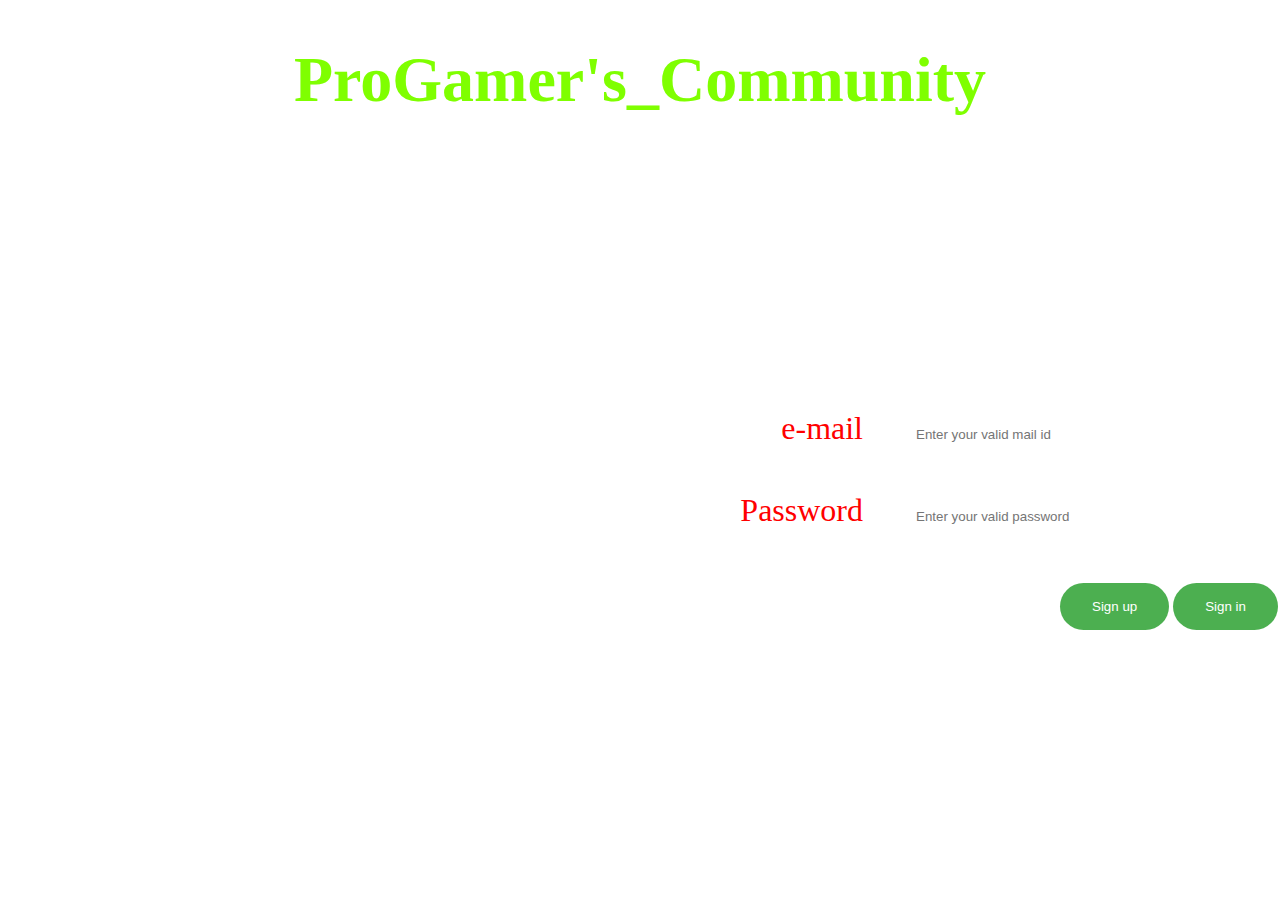
<file: A3/index.html>
<!DOCTYPE html>
    <html>
            <head>
                <title>
                    ProGammersinfo_Log_in
                </title>
                <link rel="stylesheet" href="style.css">
            </head>
            <body>
                <header>
                    <div class="Heading">
                        <h1>ProGamer's_Community</h1>
                    </div>  
                </header>
                <section>
                    <div class="Sign_in">
                        <form action=" " >
                            <label>  e-mail </label>
                            <input type="text" placeholder="Enter your valid mail id" name="" value=""><br><br>
                            <label>  Password </label>
                            <input type="password" placeholder="Enter your valid password" name="" maxlength="10"><br><br>
                        </form>
                        <a href="home.html"><button> Sign in</button></a>
                        <a href="Sign_up.html"><button> Sign up</button></a> 
                    </div>
                </section>
            </body>
    </html>
</file>
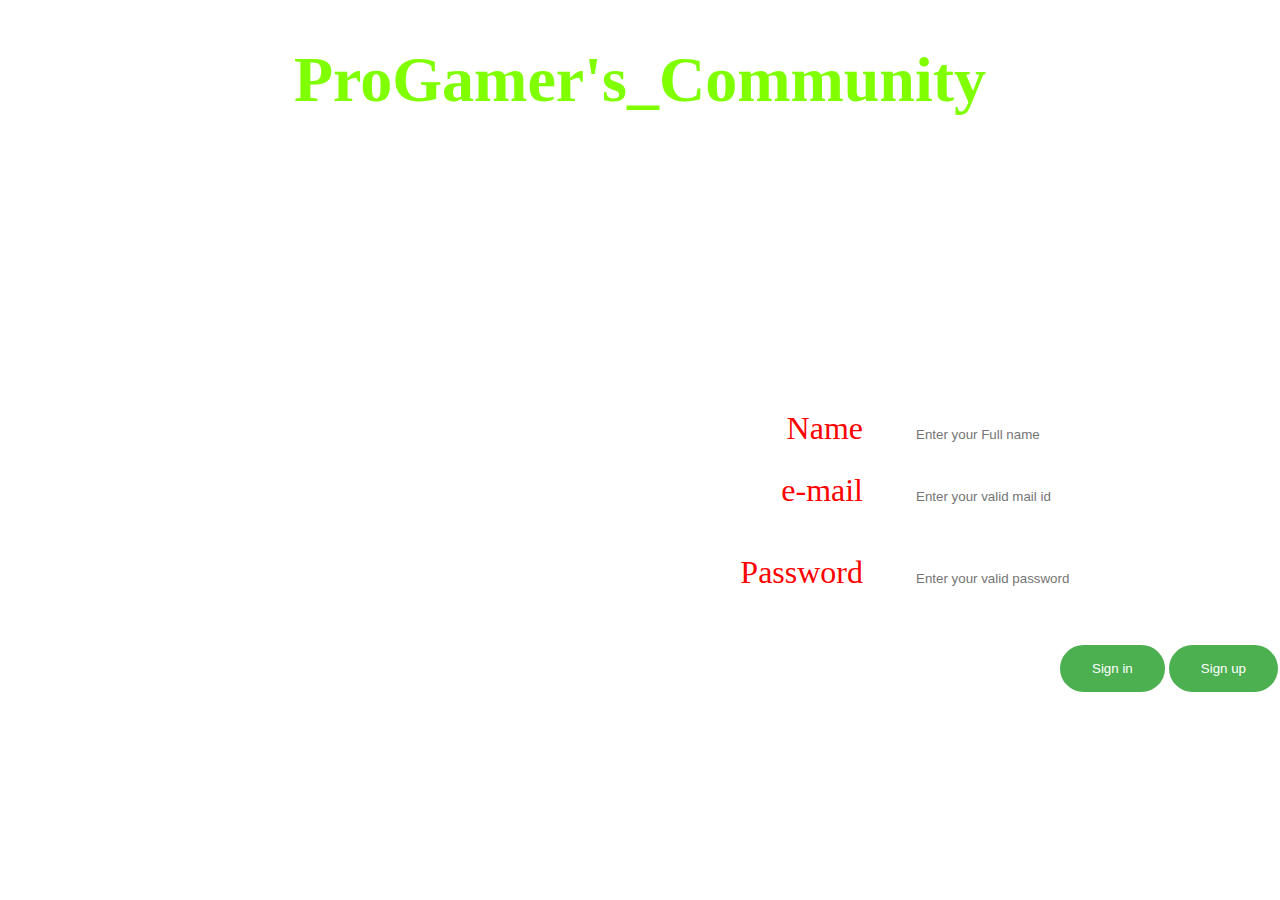
<file: A3/signup.html>
<!DOCTYPE html>
    <html>
            <head>
                <title>
                    ProGammersinfo Log_in_sign_up_
                </title>
                <link rel="stylesheet" href="style.css">
            </head>
            <body>
                <header>
                    <div class="Heading">
                        <h1>ProGamer's_Community</h1>
                    </div>  
                </header>
                <section>
                    <div class="Signup">
                        <form action="" method="">
                            <label for="name">  Name </label> 
                            <input type="text" placeholder="Enter your Full name" name="" value=""><br><br>
                            <label>  e-mail </label>
                            <input type="text" placeholder="Enter your valid mail id" name="" value=""><br><br>
                            <label>  Password </label>
                            <input type="password" placeholder="Enter your valid password" name="" maxlength="10"><br><br>
                       </form>
                       <a href="home.html"> <button>  Sign up </button>      </a> 
                       <a href="index.html"><button>  Sign in </button>     </a>
                    </div>
                </section>
            </body>
    </html>
</file>
<file: A3/style.css>
body {
    background-image: url("https://assets.wallpapersin4k.org/uploads/2017/04/2048x1152-Gaming-Wallpaper-2.jpg");
    background-repeat: repeat;
    background-position: right top; 
    padding: 0;
    margin: 0
  }
header{
        text-align: center;
        color:chartreuse;
        font-size: xx-large ;
        font-family: Cambria, Cochin, Georgia, Times, 'Times New Roman', serif;
    }
label{                 
    color: rgb(255, 0, 0);
    font-size: xx-large;
    padding-right: 25px;
    text-align: left;
}
input[type=text] {

    padding:  12px 20px; 
    box-sizing: border-box;
    border-radius: 50px;
    border: none;
    background-color:white;
    color:red;  
    width: 30%;
}  
input[type=Password] {

    padding: 12px 20px;
    margin: 25px 0;
    box-sizing: border-box;
    border-radius: 50px;
    border: none;
    background-color:white;
    color:red;
    width:30%; 
}  
  button{
        background-color: #4CAF50;
        border: none;
        border-radius: 50px;
        color: white;
        padding: 16px 32px;
        text-decoration: none;
        margin: 4px 2px;
        cursor: pointer;
        float:right;
  }


section>.intro>h2{
                color:  wheat;
                font-family: Georgia, 'Times New Roman', Times, serif;
                text-align: center;
                padding: 50px;
                width: 800px;
                font-size: xx-large;
                float:left;
                }
#b1{
    color: wheat;
    font-family: cursive;
    text-align: left;
    margin-left: 70px;
    width:800px;
    font-size:x-large;
    float: left;
}
#i1{
            width:50%;
            height:50%; 
            float: right;       
            padding-top: 250px;
            margin-right: 25px;  
    }
#T1{    
     float: right;
     margin-right:10px;
    }
#b2{
    color: wheat;
    font-family: cursive;
    text-align: left;
    margin-left: 70px;
    width:800px;
    font-size:x-large;
    float: right;
    margin-right: 55px;
}

#i2{
    width:50%;
    height:50%; 
    float: left;       
    margin-left: 25px; 
    padding-top: 25px; 
}
form{
        text-align: right;
        padding-top: 250px;
        opacity: 2;
}
</file>
